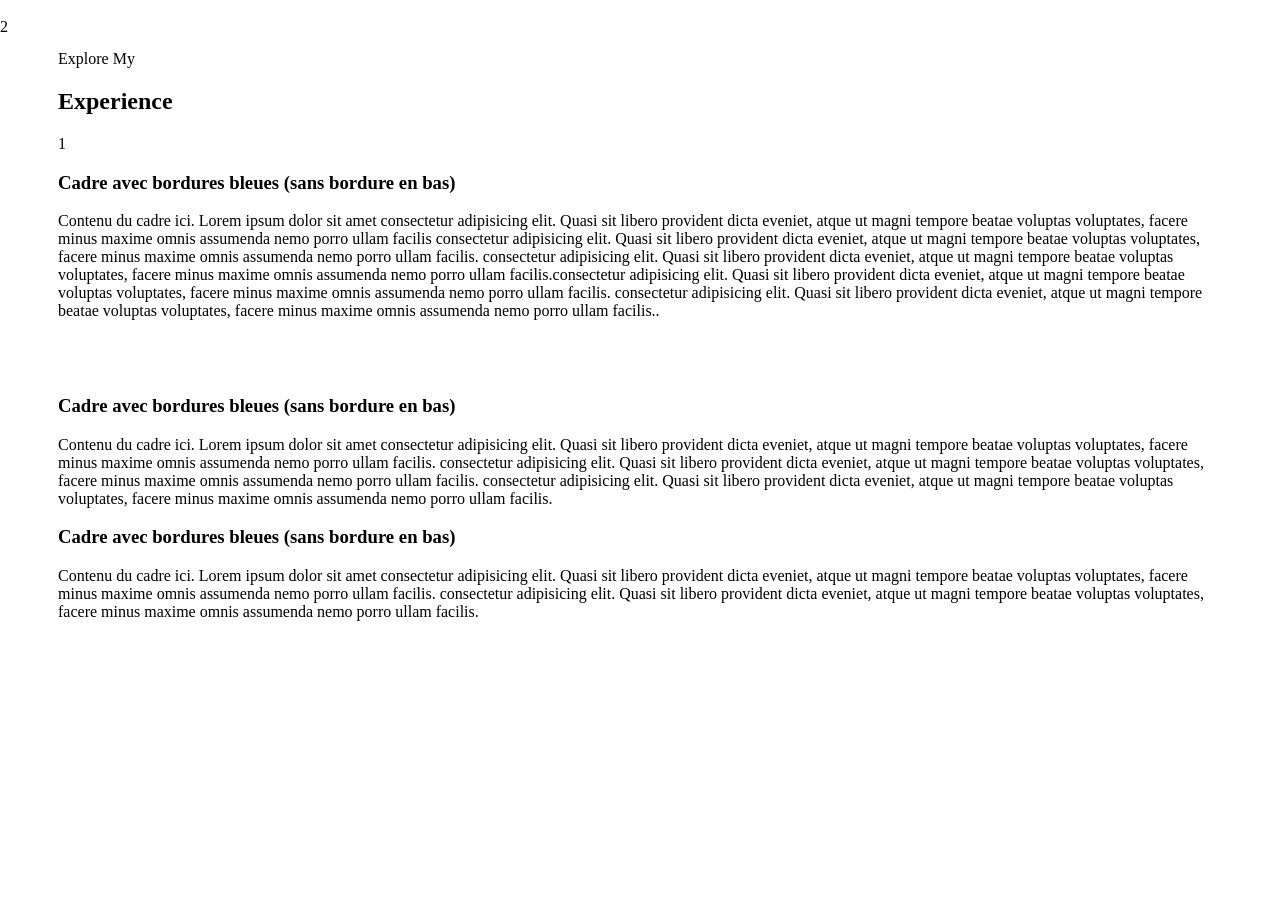
<file: Experience.html>
<!DOCTYPE html>
<html lang="en">



<body>
    <section id="Experience" class="position-relative "
        style="gap: 5rem ;margin:50px;justify-content: center; align-items: center;">

        <div class="entaite m-5 position-relative text-center ">
            <p class="section_p1">Explore My</p>
            <h1 class="title">Experience</h1>
        </div>

        <div class="container d-block">

            <!-- premier block -->
            <div class=" container num1 mt-5 position-relative">

                <div class=" custom-border cb1 mx-5 "
                    style=" border-top: none; border-right: none; border-bottom: none;">

                    <!-- <div class="ligne position-absolute" style="height: 30px; border: 2px blue;" ></div> -->
                    <div class="p-4 pb-0 row position-relative" style="top: 3vh;">
                        <div class="circle c1 fw-normal text-center">
                            1</div>

                        <h3 style="color: black;">Cadre avec bordures bleues (sans bordure en bas)</h3>
                        <p style="font-size: medium; color: black;">Contenu du cadre ici. Lorem ipsum dolor sit amet
                            consectetur adipisicing elit. Quasi sit libero provident
                            dicta eveniet, atque ut magni tempore beatae voluptas voluptates, facere minus maxime omnis
                            assumenda
                            nemo porro ullam facilis
                            consectetur adipisicing elit. Quasi sit libero provident
                            dicta eveniet, atque ut magni tempore beatae voluptas voluptates, facere minus maxime omnis
                            assumenda
                            nemo porro ullam facilis.
                            consectetur adipisicing elit. Quasi sit libero provident
                            dicta eveniet, atque ut magni tempore beatae voluptas voluptates, facere minus maxime omnis
                            assumenda
                            nemo porro ullam facilis.consectetur adipisicing elit. Quasi sit libero provident
                            dicta eveniet, atque ut magni tempore beatae voluptas voluptates, facere minus maxime omnis
                            assumenda
                            nemo porro ullam facilis.
                            consectetur adipisicing elit. Quasi sit libero provident
                            dicta eveniet, atque ut magni tempore beatae voluptas voluptates, facere minus maxime omnis
                            assumenda
                            nemo porro ullam facilis..</p>

                    </div>

                    <div class="custom-border cb2 position-relative "
                        style=" z-index: 1; left:-0.1rem; top: 16px;  height: 40px; width: 50.2%; border-radius: 0 0 0px 20px; border-right: none; border-top: none;">

                    </div>


                </div>


            </div>

            <!-- deuxieme block -->

            <div class="num2  pb-0 row d-block position-relative  " style="top: 0; box-sizing: content-box;">
                <div class="custom-border cb3 col position-relative  ">

                </div>
                <div class="custom-border cb4  ">
                    <div class=" text col text-end p-3 pb-0">
                        <!-- <div class="ligne position-absolute" style="height: 30px; border: 2px blue;" ></div> -->
                        <h3 style="color: black;">Cadre avec bordures bleues (sans bordure en bas)</h3>
                        <p style="font-size: medium; color: black;">Contenu du cadre ici. Lorem ipsum dolor sit amet
                            consectetur adipisicing elit. Quasi sit libero provident
                            dicta eveniet, atque ut magni tempore beatae voluptas voluptates, facere minus maxime omnis
                            assumenda
                            nemo porro ullam facilis.
                            consectetur adipisicing elit. Quasi sit libero provident
                            dicta eveniet, atque ut magni tempore beatae voluptas voluptates, facere minus maxime omnis
                            assumenda
                            nemo porro ullam facilis.
                            consectetur adipisicing elit. Quasi sit libero provident
                            dicta eveniet, atque ut magni tempore beatae voluptas voluptates, facere minus maxime omnis
                            assumenda
                            nemo porro ullam facilis.</p>

                    </div>
                    <div class="circle col  fw-normal text-center"
                        style="position: absolute; top:2vh; right: -25px; z-index: 20;">2
                    </div>


                    <div class="col custom-border cb5 p-0 position-relative  ">

                    </div>
                </div>



            </div>

            <!-- troisieme block -->

            <div class="num2  pb-0 row d-block position-relative  " style="top: 0; box-sizing: content-box;">
                <div class="custom-border cb6 col position-relative mx-5  ">

                </div>
                <div class="custom-border cb7  mx-5 ">
                    <div class=" text col text-start   px-3">
                        <!-- <div class="ligne position-absolute" style="height: 30px; border: 2px blue;" ></div> -->
                        <h3 style="color: black;">Cadre avec bordures bleues (sans bordure en bas)</h3>
                        <p style="font-size: medium; color: black;">Contenu du cadre ici. Lorem ipsum dolor sit amet
                            consectetur adipisicing elit. Quasi sit libero provident
                            dicta eveniet, atque ut magni tempore beatae voluptas voluptates, facere minus maxime omnis
                            assumenda
                            nemo porro ullam facilis.
                            consectetur adipisicing elit. Quasi sit libero provident
                            dicta eveniet, atque ut magni tempore beatae voluptas voluptates, facere minus maxime omnis
                            assumenda
                            nemo porro ullam facilis.</p>

                    </div>
                    <div class="circle col  fw-normal text-center mx-3"
                        style="position: absolute; top:2vh; left: 0px; z-index: 20;">2
                    </div>


                    
                </div>



            </div>

    </section>





</body>

</html>
</file>
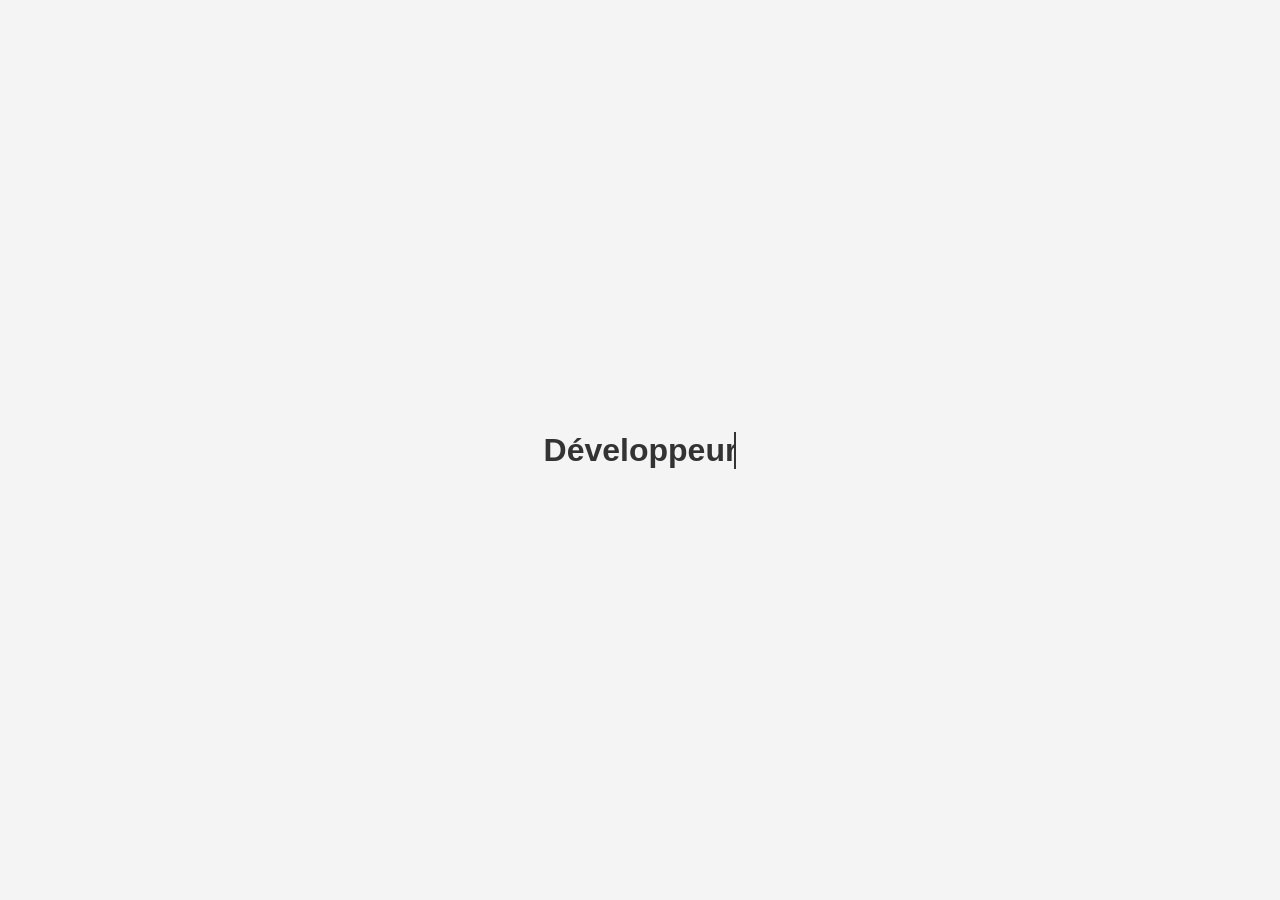
<file: test.html>
<!DOCTYPE html>
<html lang="en">
<head>
  <meta charset="UTF-8">
  <meta name="viewport" content="width=device-width, initial-scale=1.0">
  <title>Effet de texte avec GSAP</title>
  <script src="https://cdnjs.cloudflare.com/ajax/libs/gsap/3.12.2/gsap.min.js"></script>
  <style>
    body {
      font-family: Arial, sans-serif;
      display: flex;
      justify-content: center;
      align-items: center;
      height: 100vh;
      background-color: #f4f4f4;
      margin: 0;
    }
    #jobs {
      font-size: 2rem;
      font-weight: bold;
      color: #333;
      white-space: nowrap;
      overflow: hidden;
      border-right: 2px solid #333;
      width: 0; /* Initially hidden */
    }
  </style>
</head>
<body>
  <div id="jobs"></div>

  <script>
    const jobs = [
      "Développeur Frontend",
      "Système nuagique",
      "Administration système"
    ];

    const textElement = document.querySelector("#jobs");
    const typingSpeed = 0.2; // Speed of typing (seconds per character)
    const pauseTime = 1.1; // Pause time between jobss (seconds)
    const erasingSpeed = 0.10; // Speed of erasing (seconds per character)

    function typeText(jobs, callback) {
      gsap.to(textElement, {
        width: `${jobs.length}ch`,
        duration: jobs.length * typingSpeed,
        ease: "power1.out",
        onComplete: callback,
      });
    }

    function eraseText(callback) {
      gsap.to(textElement, {
        width: "0ch",
        duration: textElement.innerHTML.length * erasingSpeed,
        ease: "power1.in",
        onComplete: callback,
      });
    }

    function cycleTexts(index = 0) {
      textElement.innerHTML = jobs[index];
      typeText(jobs[index], () => {
        setTimeout(() => {
          eraseText(() => {
            cycleTexts((index + 1) % jobs.length);
          });
        }, pauseTime * 1100);
      });
    }

    // Start the animation
    cycleTexts();
  </script>
</body>
</html>
</file>
